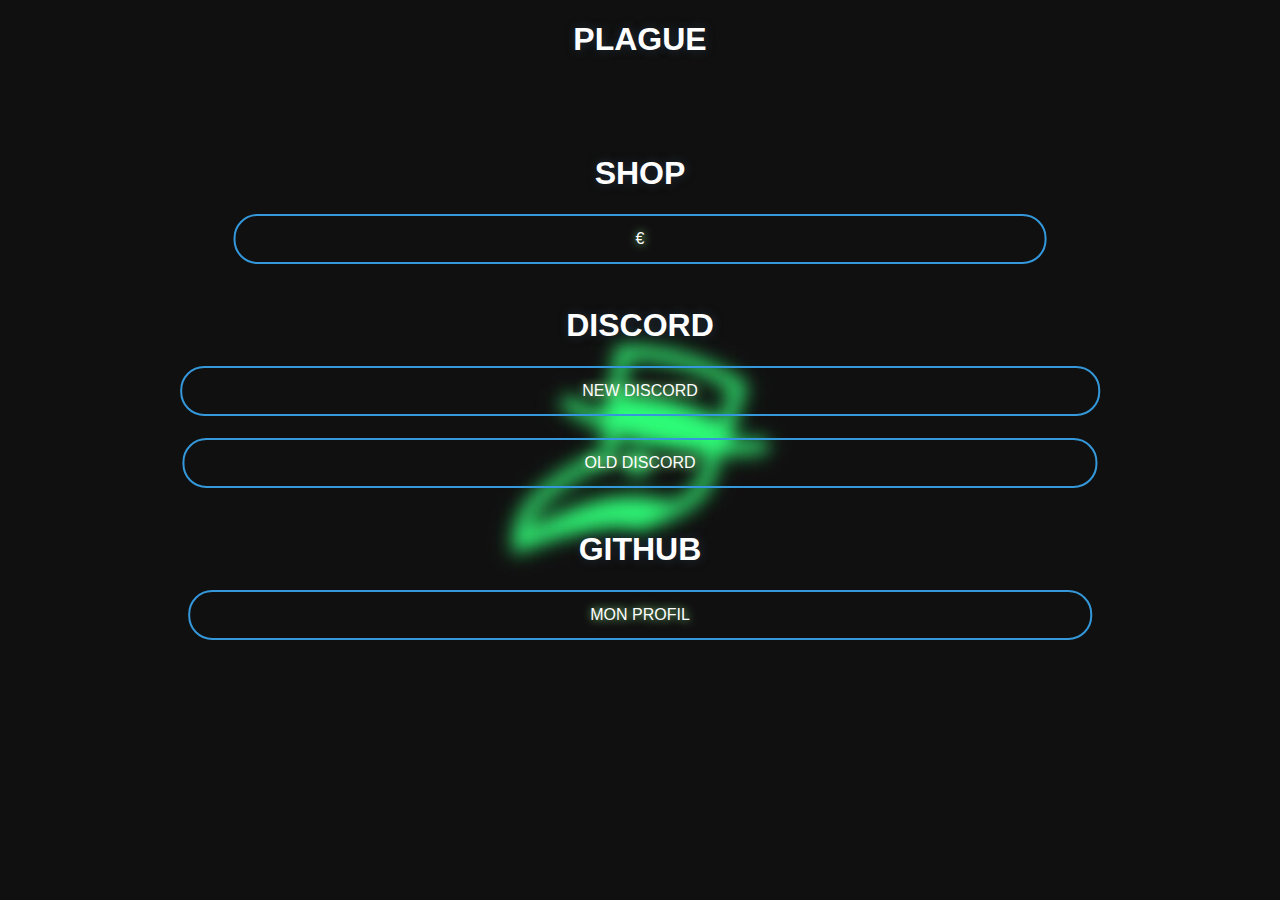
<file: index.html>
<!DOCTYPE html>

<html>
    <head>
        <title>Plague</title>
        <link rel="icon" href="images/logo.png">    
    </head>

    <body>
        
        <h1 class="title">Plague</h1>

        <br><br><br>

        
        <h1 class="title">Shop</h1>
        
        
        <a href="https://billythegoat356.github.io/shop.html">
            <input class="button" type="submit" value="€">
        </a>

        <br><br><br><br>

        <h1 class="title">Discord</h1>


        <a href="https://discord.gg/plague">
            <input class="button" type="submit" value="New Discord">
        </a>


        <br>
        <br>
        <br>
        <br>

        <a href="https://discord.gg/billy">
            <input class="button" type="submit" value="Old Discord">
        </a>



        <br><br><br><br>
        
        <h1 class="title">GitHub</h1>

        
        <a href="https://github.com/billythegoat356">
            <input class="button" type="submit" value="Mon Profil">
        </a>



    </body>

</html>


<link rel="stylesheet", href="css/style.css">
<script src="js/script.js"></script>
</file>
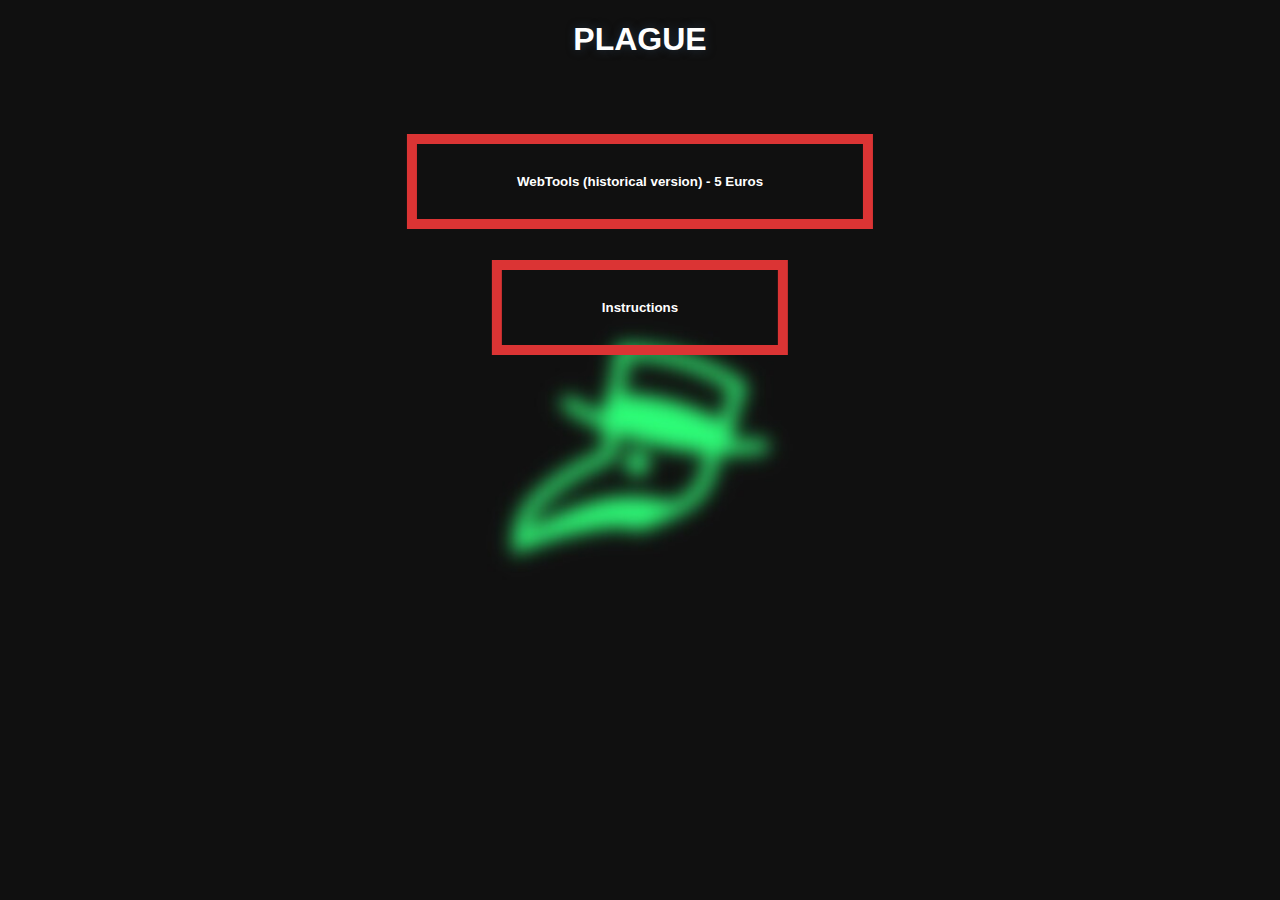
<file: buy.html>
<!DOCTYPE html>


<html>

<head>
    <title>Plague Shop</title>
    <link rel="icon" href="images/logo.png">
</head>

<body>

    <h1 class="title">Plague</h1>

    <br><br><br>

    <button class="buy" onclick="instructions()">WebTools (historical version) - 5 Euros</button>

    <br><br><br><br><br><br><br>

    <button class="buy" onclick="instructions()">Instructions</button>


</body>

</html>


<script src="js/script.js"></script>
<link rel="stylesheet" , href="css/style.css">
</file>
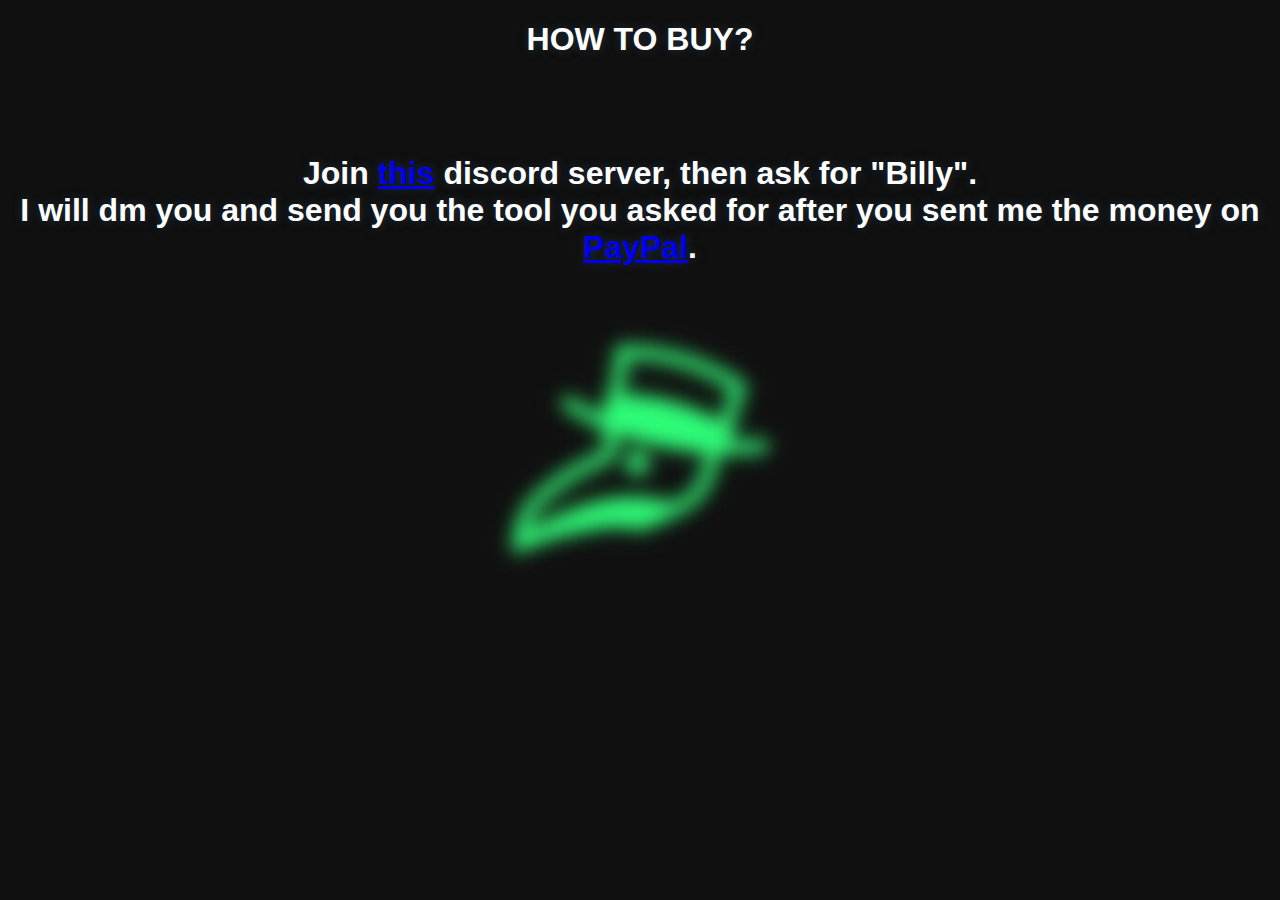
<file: instructions.html>
<!DOCTYPE html>

<html>

<head>
    <title>Plague</title>
    <link rel="icon" href="images/logo.png">
</head>

<body>

    <h1 class="title">How to buy?</h1>

    <br><br><br>


    <h1 class="instruction">
        Join <a href="https://discord.gg/plague">this</a> discord server, then ask for "Billy".
        <br>
        I will dm you and send you the tool you asked for after you sent me the money on <a href="https://paypal.me/billy356">PayPal</a>.
    </h1>
</body>

</html>


<link rel="stylesheet" , href="css/style.css">
<script src="js/script.js"></script>
</file>
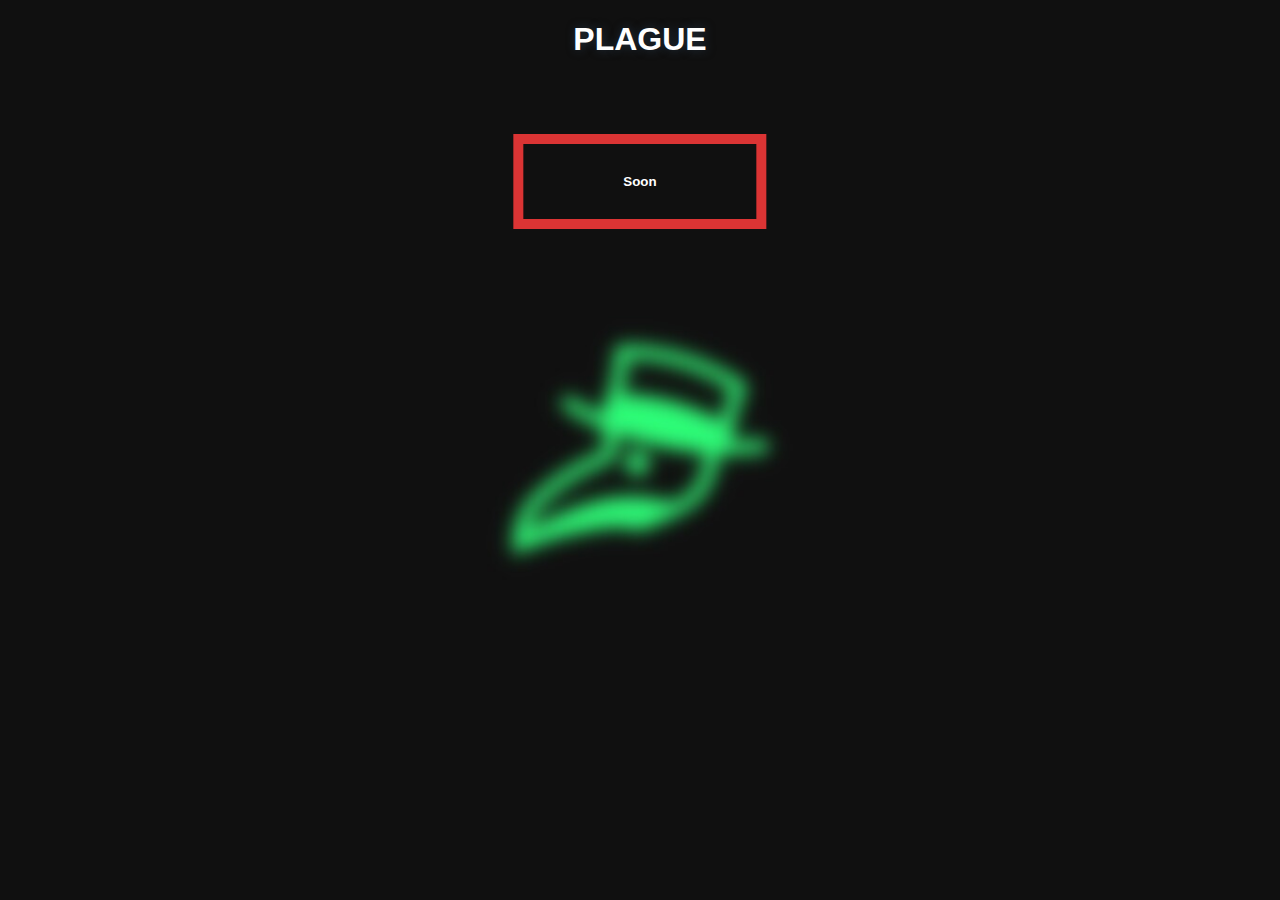
<file: shop.html>
<!DOCTYPE html>


<html>

<head>
    <title>Plague Shop</title>
    <link rel="icon" href="images/logo.png">
</head>

<body>

    <h1 class="title">Plague</h1>

    <br><br><br>

    <button class="buy" onclick="instructions()">Soon</button>


</body>

</html>


<script src="js/script.js"></script>
<link rel="stylesheet" , href="css/style.css">
</file>
<file: css/style.css>
html {
    background: url(../images/background.jpg) no-repeat center center fixed;
    background-size: cover;
}


.button {
    position: absolute;
    left: 50%;
    transform: translate(-50%);
    font-size: 1rem;
    padding: 40px;
    text-align: center;
    text-shadow: palegreen  1px 0px 10px;
    text-transform: uppercase;
    border:0;
    background: none;
    text-align: center;
    border: 2px solid #3498db;
    padding: 14px 400px;
    color: white;
    border-radius: 24px;
    transition: 0.25s;
}

.discord_button:focus{
    padding: 20px 600px;
    border-color: red;
}

.title {
    text-transform: uppercase;
    text-align: center;
    color: white;
    text-shadow: #212F3D  1px 0px 10px;
    font-family:-apple-system, BlinkMacSystemFont, 'Segoe UI', Roboto, Oxygen, Ubuntu, Cantarell, 'Open Sans', 'Helvetica Neue', sans-serif;
}

.buy {
    font-family:-apple-system, BlinkMacSystemFont, 'Segoe UI', Roboto, Oxygen, Ubuntu, Cantarell, 'Open Sans', 'Helvetica Neue', sans-serif;
    position: absolute;
    background: none;
    border: 10px solid #db3434;
    left: 50%;
    transform: translate(-50%);
    padding: 30px 100px;
    color: white;
    font-weight: bold;
    transition: 0.125s;
}

.buy:focus{
    border-color: grey;
}

.instruction {
    text-align: center;
    color: white;
    text-shadow: #212F3D  1px 0px 10px;
    font-family:-apple-system, BlinkMacSystemFont, 'Segoe UI', Roboto, Oxygen, Ubuntu, Cantarell, 'Open Sans', 'Helvetica Neue', sans-serif;
}
</file>
